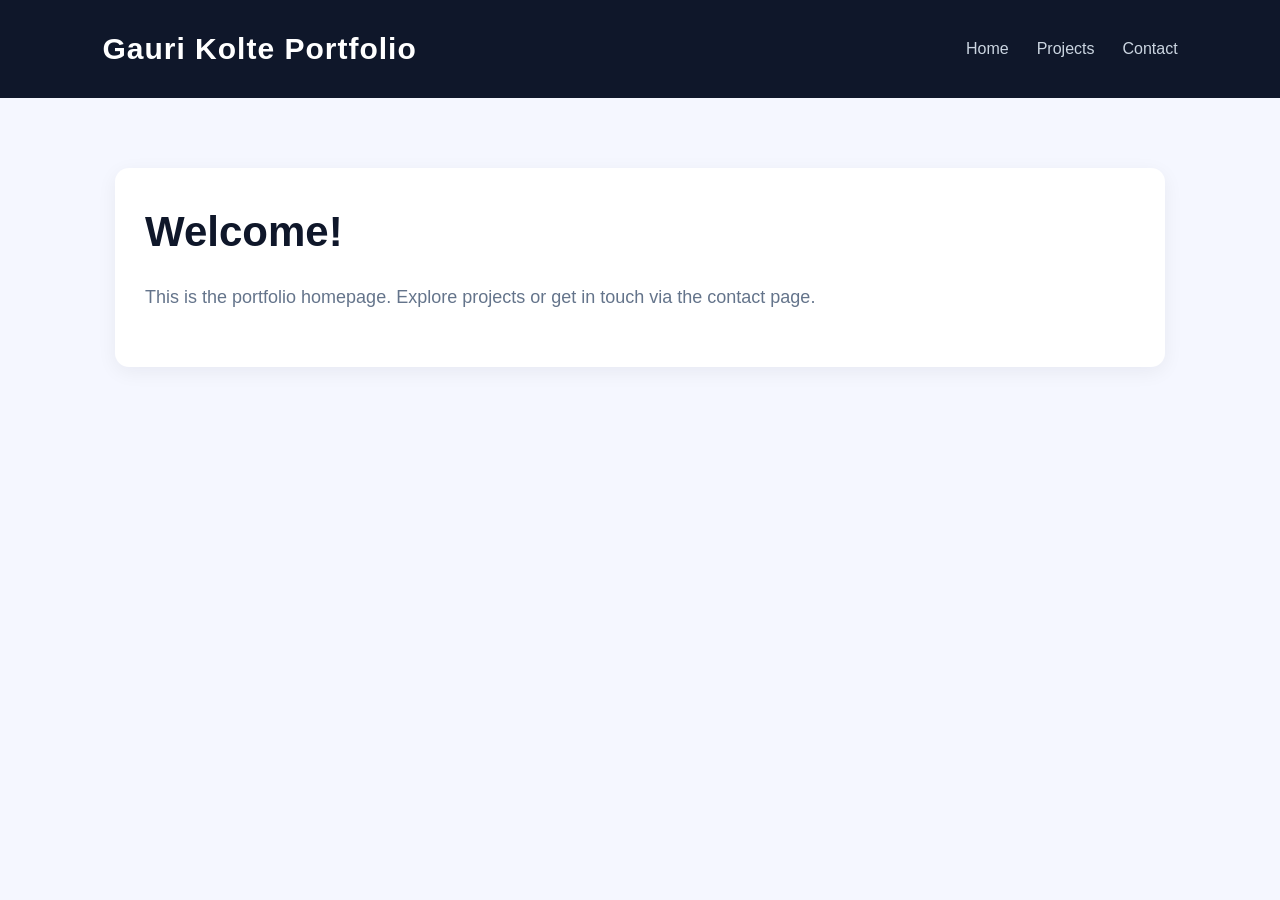
<file: index.html>
<!DOCTYPE html>
<html lang="en">
<head>
  <meta charset="UTF-8">
  <meta name="viewport" content="width=device-width, initial-scale=1.0">
  <title>Portfolio | Home</title>
  <link rel="stylesheet" href="style.css">
</head>
<body>
  <header>
    <h1 id="portfolioTitle">Gauri Kolte Portfolio</h1>
    <nav>
      <a href="index.html">Home</a>
      <a href="projects.html">Projects</a>
      <a href="contact.html">Contact</a>
    </nav>
  </header>

  <main>
    <section>
      <h2>Welcome!</h2>
      <p>This is the portfolio homepage. Explore projects or get in touch via the contact page.</p>
    </section>
  </main>

  <script src="script.js"></script>
</body>
</html>
</file>
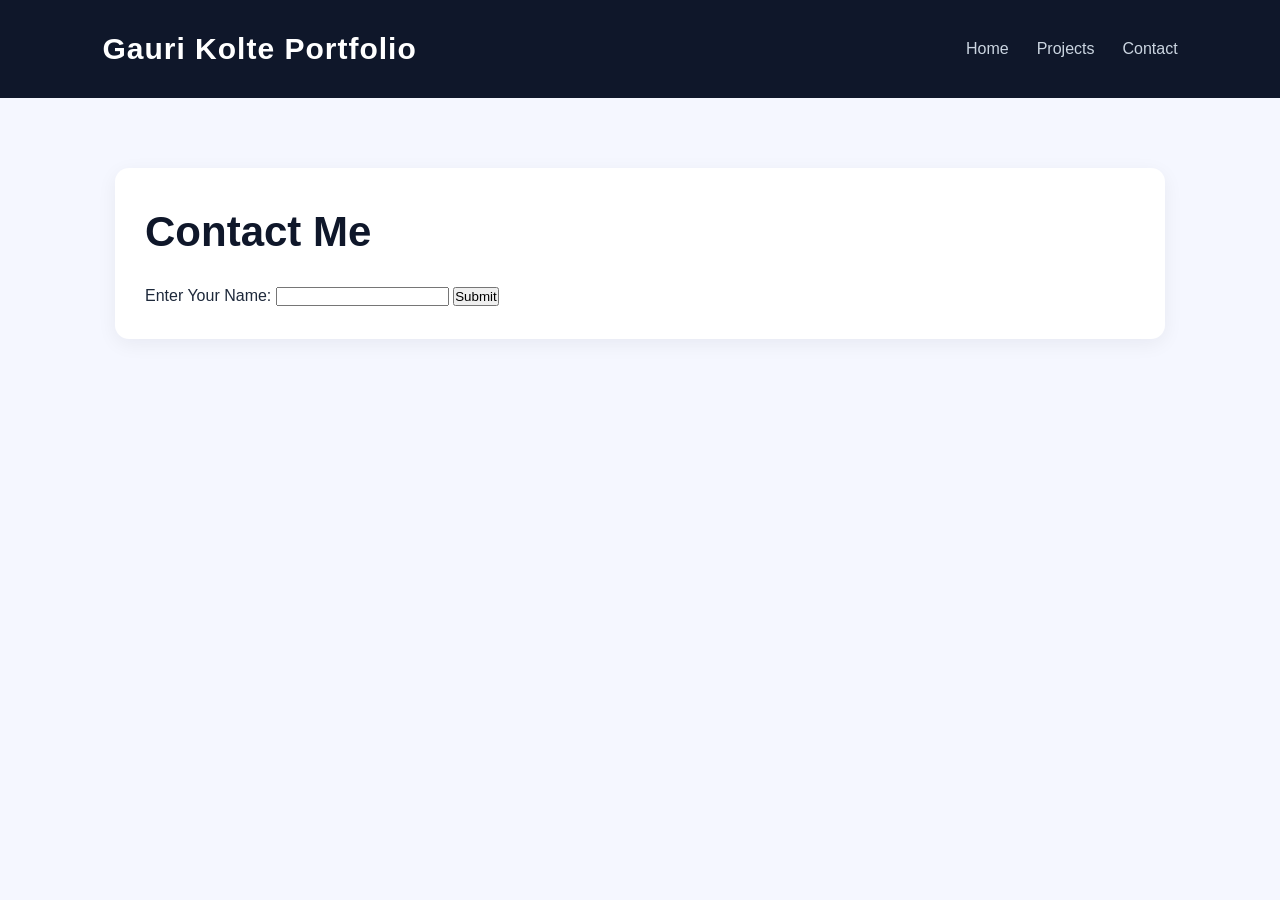
<file: contact.html>
<!DOCTYPE html>
<html lang="en">
<head>
  <meta charset="UTF-8">
  <meta name="viewport" content="width=device-width, initial-scale=1.0">
  <title>Portfolio | Contact</title>
  <link rel="stylesheet" href="style.css">
</head>
<body>
  <header>
    <h1 id="portfolioTitle">Gauri Kolte Portfolio</h1>
    <nav>
      <a href="index.html">Home</a>
      <a href="projects.html">Projects</a>
      <a href="contact.html">Contact</a>
    </nav>
  </header>

  <main>
    <section>
      <h2>Contact Me</h2>
      <form id="contactForm">
        <label for="name">Enter Your Name:</label>
        <input type="text" id="name" name="name" required>
        <button type="submit">Submit</button>
      </form>
    </section>
  </main>

  <script src="script.js"></script>
</body>
</html>
</file>
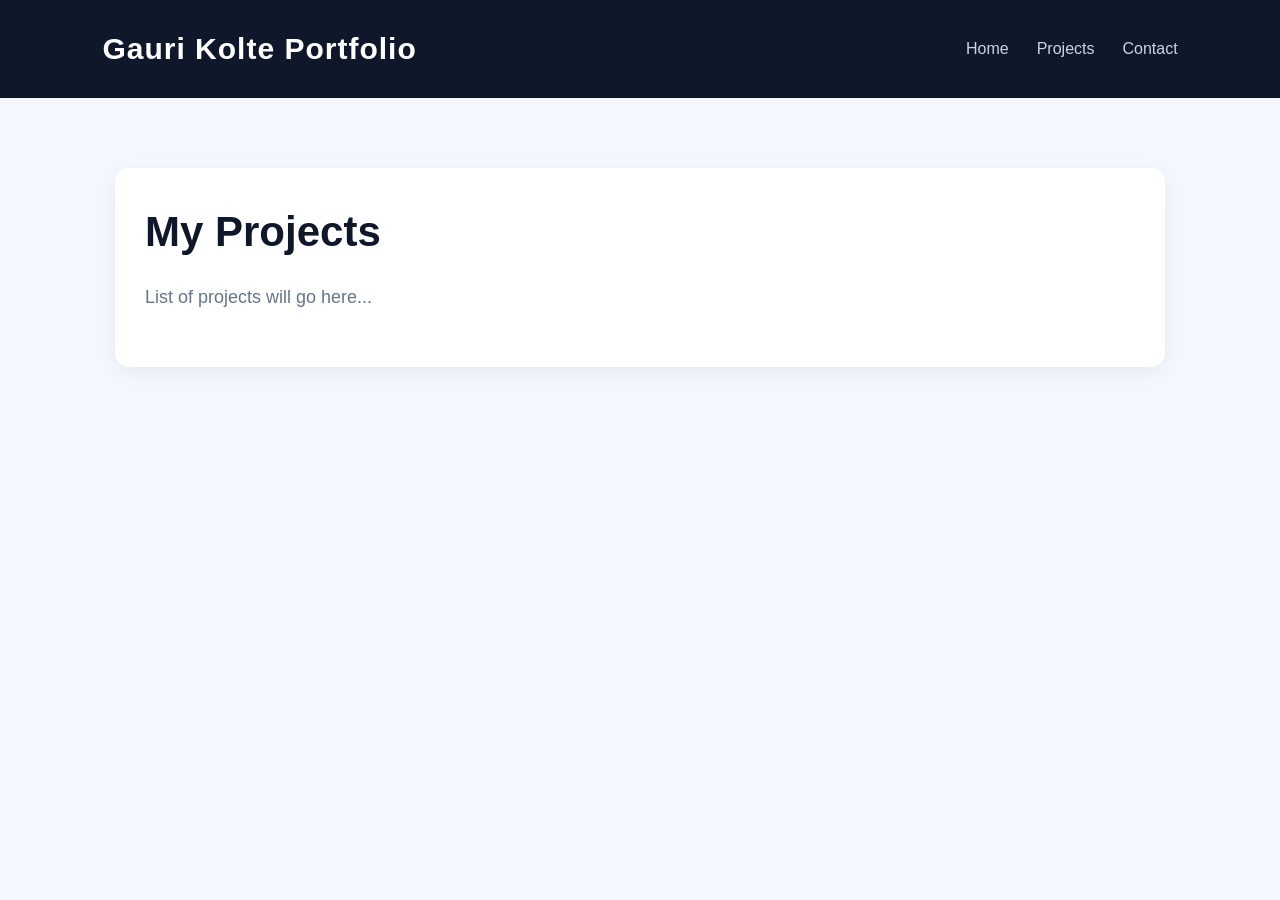
<file: projects.html>
<!DOCTYPE html>
<html lang="en">
<head>
  <meta charset="UTF-8">
  <meta name="viewport" content="width=device-width, initial-scale=1.0">
  <title>Portfolio | Projects</title>
  <link rel="stylesheet" href="style.css">
</head>
<body>
  <header>
    <h1 id="portfolioTitle">Gauri Kolte Portfolio</h1>
    <nav>
      <a href="index.html">Home</a>
      <a href="projects.html">Projects</a>
      <a href="contact.html">Contact</a>
    </nav>
  </header>

  <main>
    <section>
      <h2>My Projects</h2>
      <p>List of projects will go here...</p>
    </section>
  </main>

  <script src="script.js"></script>
</body>
</html>
</file>
<file: style.css>
/* Reset */
* {
    margin: 0;
    padding: 0;
    box-sizing: border-box;
}

/* Main Page */
body {
    font-family: 'Segoe UI', Arial, sans-serif;
    background: #f5f7ff;
    color: #1e293b;
    line-height: 1.6;
}

/* Header */
header {
    background: #0f172a;
    color: white;
    padding: 25px 8%;
    display: flex;
    justify-content: space-between;
    align-items: center;
    flex-wrap: wrap;
    gap: 15px;
}

header h1 {
    font-size: 30px;
    letter-spacing: 1px;
}

/* Navigation */
nav {
    display: flex;
    gap: 28px;
}

nav a {
    color: #cbd5e1;
    text-decoration: none;
    font-size: 16px;
    transition: color 0.3s;
}

nav a:hover {
    color: #60a5fa;
}

/* Main Content */
main {
    max-width: 1100px;
    margin: 70px auto;
    padding: 0 25px;
}

/* Welcome Section */
main h2 {
    font-size: 42px;
    color: #0f172a;
    margin-bottom: 18px;
}

main p {
    font-size: 18px;
    color: #64748b;
    max-width: 700px;
    margin-bottom: 25px;
}

/* Links and Buttons */
a {
    transition: 0.3s ease;
}

/* Content Cards - if used */
section, .card {
    background: white;
    padding: 30px;
    margin-bottom: 25px;
    border-radius: 14px;
    box-shadow: 0 5px 20px rgba(15, 23, 42, 0.06);
}

/* Footer */
footer {
    text-align: center;
    padding: 25px;
    color: #64748b;
    margin-top: 50px;
}

/* Mobile Responsive */
@media (max-width: 768px) {
    header {
        flex-direction: column;
        text-align: center;
        padding: 25px 5%;
    }

    header h1 {
        font-size: 25px;
    }

    nav {
        justify-content: center;
        flex-wrap: wrap;
        gap: 18px;
    }

    main {
        margin: 45px auto;
    }

    main h2 {
        font-size: 32px;
    }

    main p {
        font-size: 16px;
    }
}
</file>
